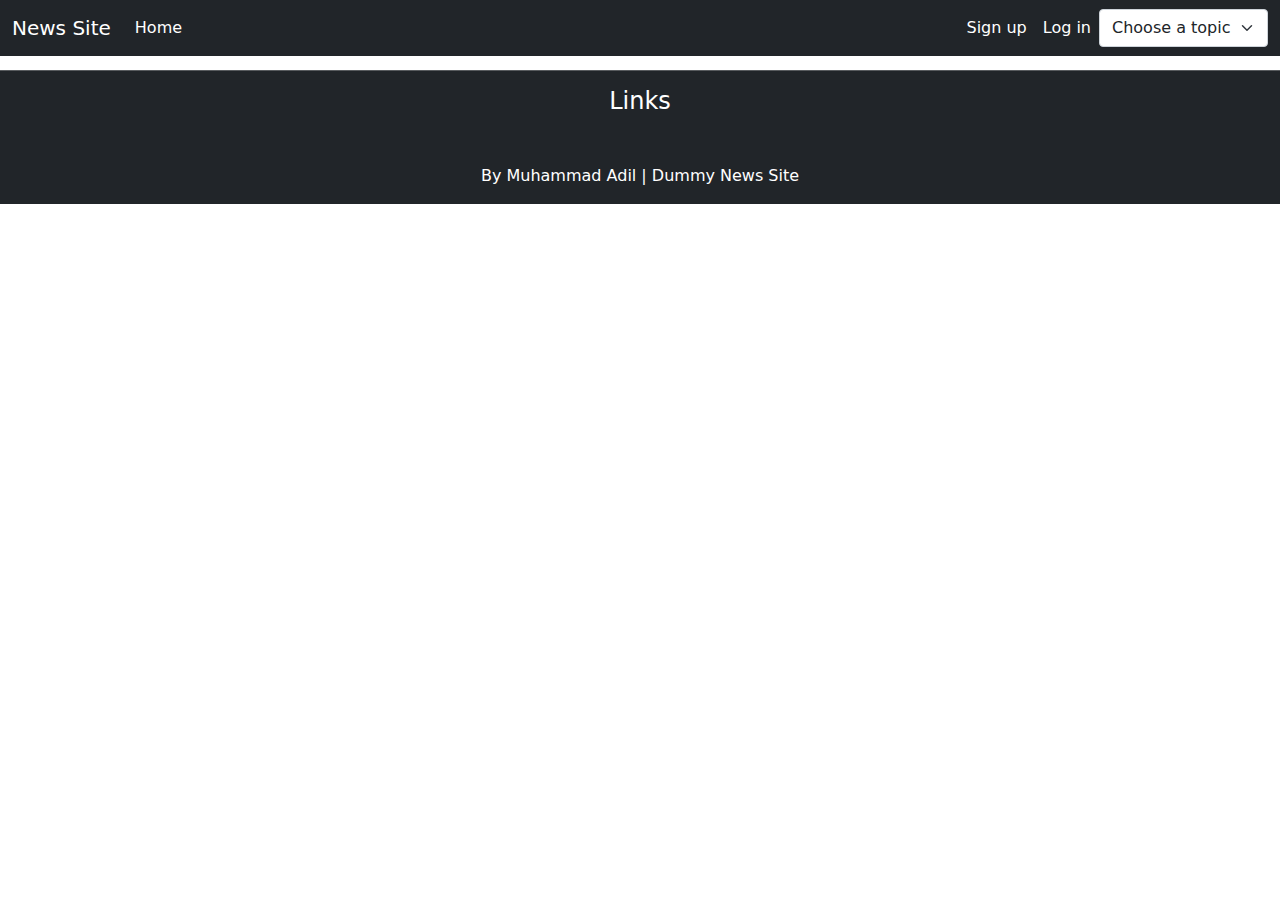
<file: index.html>
<!DOCTYPE html>
<html>
<head>
  <meta http-equiv="content-type" content="text/html; charset=utf-8" />
  <meta name="viewport" content="width=device-width, initial-scale=1, shrink-to-fit=no" />
  <title>ES6 Assignment 1 - News API</title>
  <link rel="stylesheet" href="bootstrap.min.css" />
  <link rel="stylesheet" href="https://pro.fontawesome.com/releases/v5.10.0/css/all.css" integrity="sha384-AYmEC3Yw5cVb3ZcuHtOA93w35dYTsvhLPVnYs9eStHfGJvOvKxVfELGroGkvsg+p" crossorigin="anonymous"/>
  <link rel="stylesheet" href="style.css" />
</head>
<body>

  <div class="container mt-5">
    <div id="nav-div">
      <nav class="navbar fixed-top navbar-expand-lg navbar-dark bg-dark">
        <div class="container-fluid">
          <a class="navbar-brand" href="#">News Site</a>
          <button class="navbar-toggler" type="button" data-bs-toggle="collapse" data-bs-target="#navbarSupportedContent" aria-controls="navbarSupportedContent" aria-expanded="false" aria-label="Toggle navigation">
            <span class="navbar-toggler-icon"></span>
          </button>
          <div class="collapse navbar-collapse" id="navbarSupportedContent">
            <ul class="navbar-nav me-auto mb-2 mb-lg-0">
              <li class="nav-item">
                <a class="nav-link active" aria-current="page" href="#">Home</a>
              </li>
              <li class="nav-item">
                <a id="account-link" class="nav-link d-none" href="#">My Account</a>
              </li>
            </ul>
            <ul class="navbar-nav mb-2 mb-lg-0">
              <li class="nav-item">
                <a id="signup-link" class="nav-link active" href="JavaScript:void(0)" data-bs-toggle="modal" data-bs-target="#signupModal">Sign up</a>
              </li>
              <li id="login-link-item" class="nav-item">
                <a id="login-link" class="nav-link active" href="JavaScript:void(0)" data-bs-toggle="modal" data-bs-target="#loginModal">Log in</a>
              </li>
            </ul>
            <form class="d-flex">
              <select id="q-selector" class="form-select">
                <option selected>Choose a topic</option>
                <option value="pakistan">Pakistan</option>
                <option value="cricket">Cricket</option>
                <option value="international">International</option>
                <option value="business">Business</option>
                <option value="asia">Asia</option>
                <option value="technology">Technology</option>
              </select>
            </form>
          </div>
        </div>
      </nav>
    </div>

    <!-- Sign Up Modal Start -->
    <div class="modal fade" id="signupModal" data-bs-backdrop="static" data-bs-keyboard="false" tabindex="-1" aria-labelledby="staticModalLabel" aria-hidden="true">
      <div class="modal-dialog modal-dialog-centered">
        <div class="modal-content">
          <div class="modal-header">
            <h5 class="modal-title" id="staticModalLabel">Sign Up</h5>
            <button type="button" class="btn-close" id="signup-close-btn" data-bs-dismiss="modal" aria-label="Close"></button>
          </div>
          <div class="modal-body">
            <div class="form-floating mb-2">
              <input type="text" class="form-control" id="floatingInput" name="name" placeholder="Enter Name">
              <label for="floatingInput">Enter Name</label>
            </div>
            <div id="name-message" class="d-flex-column  bg-secondary text-white rounded">
                <p class="m-0">&nbsp;• No numbers</p>
                <p class="m-0">&nbsp;• At least 3 characters</p>
                <p class="m-0">&nbsp;• At most 30 characters</p>
            </div>
            <div class="form-floating mt-2 mb-2">
              <input type="email" class="form-control" id="floatingInput" name="email" placeholder="Enter Email">
              <label for="floatingInput">Enter Email</label>
            </div>
             <div id="email-message" class="d-flex-column  bg-secondary text-white rounded">
                <p class="m-0">&nbsp;• No spaces</p>
                <p class="m-0">&nbsp;• No special characters</p>
            </div>
            <div class="form-floating mt-2 mb-2">
              <input type="password" class="form-control" id="floatingInput" name="password" placeholder="Enter Password">
              <label for="floatingInput">Enter Password</label>
            </div>
             <div id="password-message" class="d-flex-column  bg-secondary text-white rounded">
                <p class="m-0">&nbsp;• No spaces</p>
                <p class="m-0">&nbsp;• Both digits and alphabets</p>
                <p class="m-0">&nbsp;• At least 1 alphabet</p>
                <p class="m-0">&nbsp;• At least 7 character</p>
            </div>
          </div>
          <div class="modal-footer">
            <button type="button" id="signup-btn" class="btn btn-dark modal-btn">Sign up</button>
          </div>
        </div>
      </div>
    </div>
    <!-- Sign Up Modal End -->

    <!-- Log In Modal Start -->
    <div class="modal fade" id="loginModal" data-bs-backdrop="static" data-bs-keyboard="false" tabindex="-1" aria-labelledby="staticModalLabel" aria-hidden="true">
      <div class="modal-dialog modal-dialog-centered">
        <div class="modal-content">
          <div class="modal-header">
            <h5 class="modal-title" id="staticModalLabel">Log in</h5>
            <button type="button" class="btn-close" id="login-close-btn" data-bs-dismiss="modal" aria-label="Close"></button>
          </div>
          <div class="modal-body">
            <div class="form-floating mb-2">
              <input type="email" class="form-control" id="floatingInput" placeholder="Enter Email">
              <label for="floatingInput">Enter Email</label>
            </div>
            <div id="login-email-message" class="d-none">
              <p class="text-danger">Email not found!</p>
            </div>
            <div class="form-floating mb-2">
              <input type="password" class="form-control" id="floatingInput" placeholder="Enter Password">
              <label for="floatingInput">Enter Password</label>
            </div>
            <div id="login-password-message" class="d-none">
              <p class="text-danger">Incorrect Pasword!</p>
            </div>
          </div>
          <div class="modal-footer">
            <button type="button" id="login-btn" class="btn btn-dark modal-btn">Log in</button>
          </div>
        </div>
      </div>
    </div>
    <!-- Log In Modal End -->

    <div id="newscards-div">
      
    </div>
    
  </div>
  <footer id="footer" class="d-flex-column bg-dark text-white text-center">
    <hr class="mt-0">
    <div class="text-center">
      <h4>Links</h4>
      <ul class="list-unstyled list-inline m-0">
        <li class="list-inline-item">
          <a href="#" class="sbtn btn-large mx-1" title="Facebook">
            <i class="fab fa-facebook-square fa-2x"></i>
          </a>
        </li>
        <li class="list-inline-item">
          <a href="#" class="sbtn btn-large mx-1" title="Twitter">
            <i class="fab fa-twitter-square fa-2x"></i>
          </a>
        </li>
        <li class="list-inline-item">
          <a href="#" class="sbtn btn-large mx-1" title="Youtube">
            <i class="fab fa-youtube-square fa-2x"></i>
          </a>
        </li>
      </ul>
    </div>
    <div class="py-3 text-center">
      By Muhammad Adil
      | Dummy News Site
    </div>
  </footer>
  <script src="authentication.js"></script>
  <script src="bootstrap.min.js"></script>
</body>
</html>
</file>
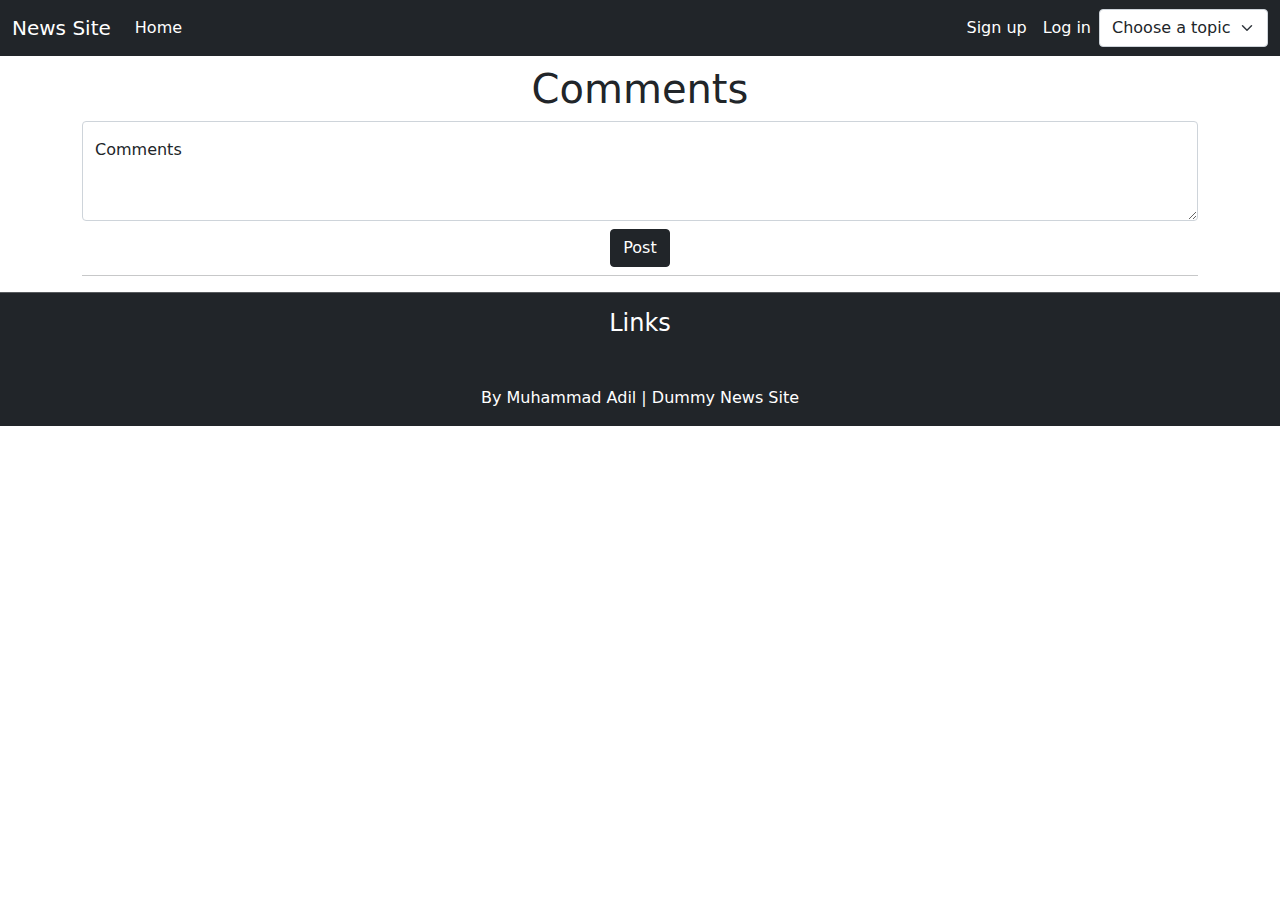
<file: newsPage.html>
<!DOCTYPE html>
<html>
<head>
  <meta http-equiv="content-type" content="text/html; charset=utf-8" />
  <meta name="viewport" content="width=device-width, initial-scale=1, shrink-to-fit=no" />
  <title>ES6 Assignment 1 - News API - News Page</title>
  <link rel="stylesheet" href="bootstrap.min.css" />
  <link rel="stylesheet" href="https://pro.fontawesome.com/releases/v5.10.0/css/all.css" integrity="sha384-AYmEC3Yw5cVb3ZcuHtOA93w35dYTsvhLPVnYs9eStHfGJvOvKxVfELGroGkvsg+p" crossorigin="anonymous"/>
  <link rel="stylesheet" href="style.css" />
</head>
<body>
  <div class="container mt-5">
    <div id="nav-div">
      <nav class="navbar fixed-top navbar-expand-lg navbar-dark bg-dark">
        <div class="container-fluid">
          <a class="navbar-brand" href="#">News Site</a>
          <button class="navbar-toggler" type="button" data-bs-toggle="collapse" data-bs-target="#navbarSupportedContent" aria-controls="navbarSupportedContent" aria-expanded="false" aria-label="Toggle navigation">
            <span class="navbar-toggler-icon"></span>
          </button>
          <div class="collapse navbar-collapse" id="navbarSupportedContent">
            <ul class="navbar-nav me-auto mb-2 mb-lg-0">
              <li class="nav-item">
                <a class="nav-link active" aria-current="page" href="#">Home</a>
              </li>
              <li class="nav-item">
                <a id="account-link" class="nav-link d-none" href="#">My Account</a>
              </li>
            </ul>
            <ul class="navbar-nav mb-2 mb-lg-0">
              <li class="nav-item">
                <a id="signup-link" class="nav-link active" href="JavaScript:void(0)" data-bs-toggle="modal" data-bs-target="#signupModal">Sign up</a>
              </li>
              <li id="login-link-item" class="nav-item">
                <a id="login-link" class="nav-link active" href="JavaScript:void(0)" data-bs-toggle="modal" data-bs-target="#loginModal">Log in</a>
              </li>
            </ul>
             <form class="d-flex">
              <select id="q-selector" class="form-select">
                <option selected>Choose a topic</option>
                <option value="pakistan">Pakistan</option>
                <option value="cricket">Cricket</option>
                <option value="international">International</option>
                <option value="business">Business</option>
                <option value="asia">Asia</option>
                <option value="technology">Technology</option>
              </select>
            </form>
          </div>
        </div>
      </nav>
    </div>

    <!-- Sign Up Modal Start -->
    <div class="modal fade" id="signupModal" data-bs-backdrop="static" data-bs-keyboard="false" tabindex="-1" aria-labelledby="staticModalLabel" aria-hidden="true">
      <div class="modal-dialog modal-dialog-centered">
        <div class="modal-content">
          <div class="modal-header">
            <h5 class="modal-title" id="staticModalLabel">Sign Up</h5>
            <button type="button" class="btn-close" id="signup-close-btn" data-bs-dismiss="modal" aria-label="Close"></button>
          </div>
          <div class="modal-body">
            <div class="form-floating mb-2">
              <input type="text" class="form-control" id="floatingInput" name="name" placeholder="Enter Name">
              <label for="floatingInput">Enter Name</label>
            </div>
            <div id="name-message" class="d-flex-column  bg-secondary text-white rounded">
              <p class="m-0">
                &nbsp;• No numbers
              </p>
              <p class="m-0">
                &nbsp;• At least 3 characters
              </p>
              <p class="m-0">
                &nbsp;• At most 30 characters
              </p>
            </div>
            <div class="form-floating mt-2 mb-2">
              <input type="email" class="form-control" id="floatingInput" name="email" placeholder="Enter Email">
              <label for="floatingInput">Enter Email</label>
            </div>
            <div id="email-message" class="d-flex-column  bg-secondary text-white rounded">
              <p class="m-0">
                &nbsp;• No spaces
              </p>
              <p class="m-0">
                &nbsp;• No special characters
              </p>
            </div>
            <div class="form-floating mt-2 mb-2">
              <input type="password" class="form-control" id="floatingInput" name="password" placeholder="Enter Password">
              <label for="floatingInput">Enter Password</label>
            </div>
            <div id="password-message" class="d-flex-column  bg-secondary text-white rounded">
              <p class="m-0">
                &nbsp;• No spaces
              </p>
              <p class="m-0">
                &nbsp;• Both digits and alphabets
              </p>
              <p class="m-0">
                &nbsp;• At least 1 alphabet
              </p>
              <p class="m-0">
                &nbsp;• At least 7 character
              </p>
            </div>
          </div>
          <div class="modal-footer">
            <button type="button" id="signup-btn" class="btn btn-dark modal-btn">Sign up</button>
          </div>
        </div>
      </div>
    </div>
    <!-- Sign Up Modal End -->

    <!-- Log In Modal Start -->
    <div class="modal fade" id="loginModal" data-bs-backdrop="static" data-bs-keyboard="false" tabindex="-1" aria-labelledby="staticModalLabel" aria-hidden="true">
      <div class="modal-dialog modal-dialog-centered">
        <div class="modal-content">
          <div class="modal-header">
            <h5 class="modal-title" id="staticModalLabel">Log in</h5>
            <button type="button" class="btn-close" id="login-close-btn" data-bs-dismiss="modal" aria-label="Close"></button>
          </div>
          <div class="modal-body">
            <div class="form-floating mb-2">
              <input type="email" class="form-control" id="floatingInput" placeholder="Enter Email">
              <label for="floatingInput">Enter Email</label>
            </div>
            <div id="login-email-message" class="d-none">
              <p class="text-danger">
                Email not found!
              </p>
            </div>
            <div class="form-floating mb-2">
              <input type="password" class="form-control" id="floatingInput" placeholder="Enter Password">
              <label for="floatingInput">Enter Password</label>
            </div>
            <div id="login-password-message" class="d-none">
              <p class="text-danger">
                Incorrect Password!
              </p>
            </div>
          </div>
          <div class="modal-footer">
            <button type="button" id="login-btn" class="btn btn-dark modal-btn">Log in</button>
          </div>
        </div>
      </div>
    </div>
    <!-- Log In Modal End -->

    <div id="news-div" class="mt-4">
      
    </div>
    
    <div class="border-dark">
      <hr class="mt-0">
    </div>
    <div id="comments-section-div">
      <div id="heading-div" class="text-center">
        <h1 id="heading">Comments</h1>
      </div>
      <div class="form-floating mb-2">
        <textarea class="form-control" placeholder="Leave a comment here" name="comment-field" id="floatingTextarea" style="height: 100px"></textarea>
        <label for="floatingTextarea">Comments</label>
      </div>
      <div id="post-btn-div" class="d-flex w-100 justify-content-center mb-2">
        <button id="post-btn" class="btn btn-dark">Post</button>
      </div>
      <div class="border-dark">
        <hr class="mt-0">
      </div>
      <div id="comments-div">

      </div>
    </div>
  </div>
  <footer id="footer" class="d-flex-column bg-dark text-white text-center">
    <hr class="mt-0">
    <div class="text-center">
      <h4>Links</h4>
      <ul class="list-unstyled list-inline m-0">
        <li class="list-inline-item">
          <a href="#" class="sbtn btn-large mx-1" title="Facebook">
            <i class="fab fa-facebook-square fa-2x"></i>
          </a>
        </li>
        <li class="list-inline-item">
          <a href="#" class="sbtn btn-large mx-1" title="Twitter">
            <i class="fab fa-twitter-square fa-2x"></i>
          </a>
        </li>
        <li class="list-inline-item">
          <a href="#" class="sbtn btn-large mx-1" title="Youtube">
            <i class="fab fa-youtube-square fa-2x"></i>
          </a>
        </li>
      </ul>
    </div>
    <div class="py-3 text-center">
      By Muhammad Adil
      | Dummy News Site
    </div>
  </footer>
  <script src="authentication.js"></script>
  <script src="newsPage.js"></script>
  <script src="bootstrap.min.js"></script>
</body>
</html>
</file>
<file: style.css>
#newscards-div {
  margin-top: 70px;
}

.card {
  margin-bottom: 15px;
}

i {
  color: #ffffff;
}
</file>
